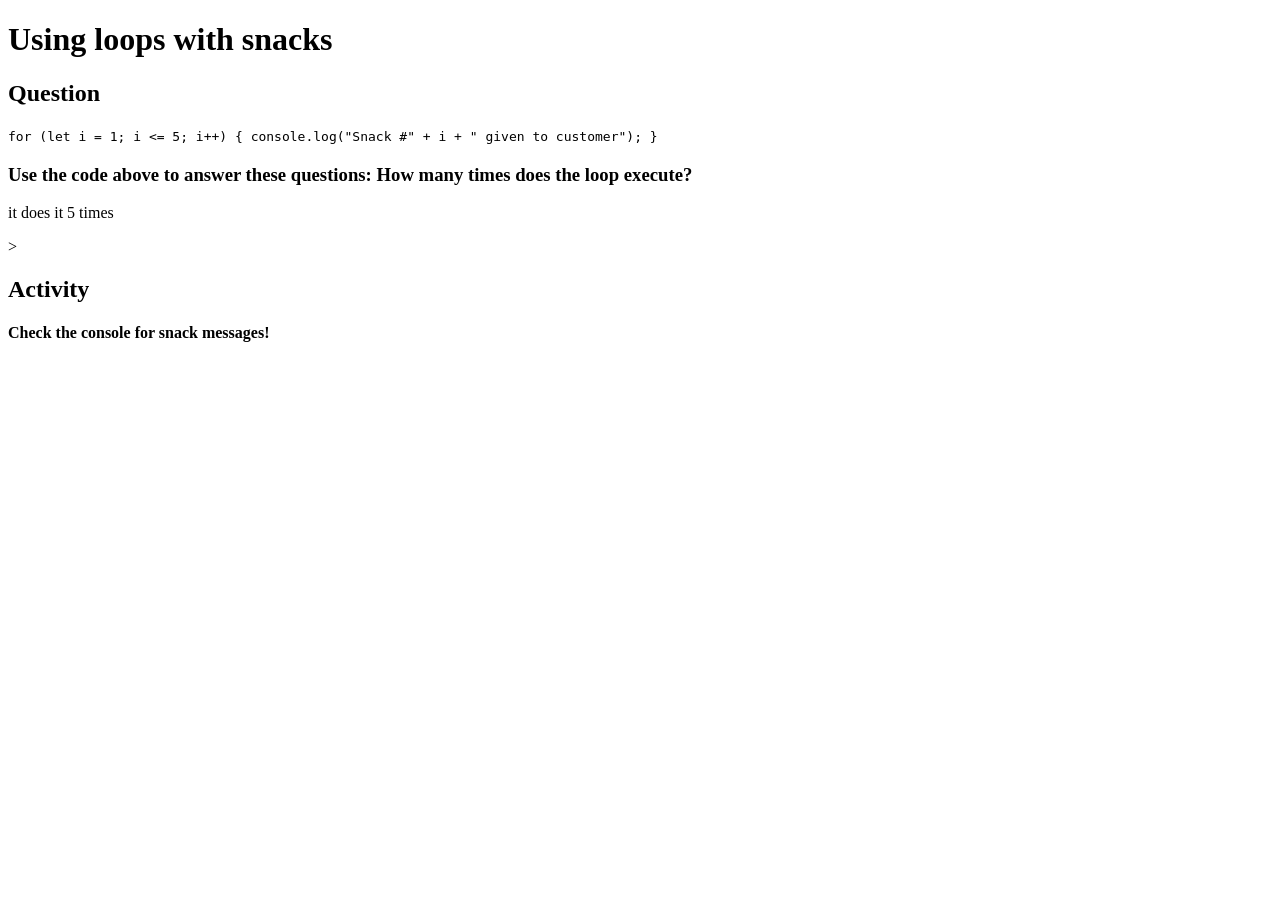
<file: index.html>
<!DOCTYPE html>
<html lang="en">
<head>
  <meta charset="UTF-8">
  <title>Vending Machine Loop</title>
</head>
<body>

  <h1> Using loops with snacks</h1>
  <h2>Question </h2>
  <code>for (let i = 1; i <= 5; i++) {
  console.log("Snack #" + i + " given to customer");  }</code>
 
 <h3>Use the code above to answer these questions:
 How many times does the loop execute?</h3>
<P>it does it 5 times</P>>
<h2>Activity</h2>
  <h4>Check the console for snack messages!</h4>
  <script src="vendingMachine.js"></script>
</body>
</html>
</file>
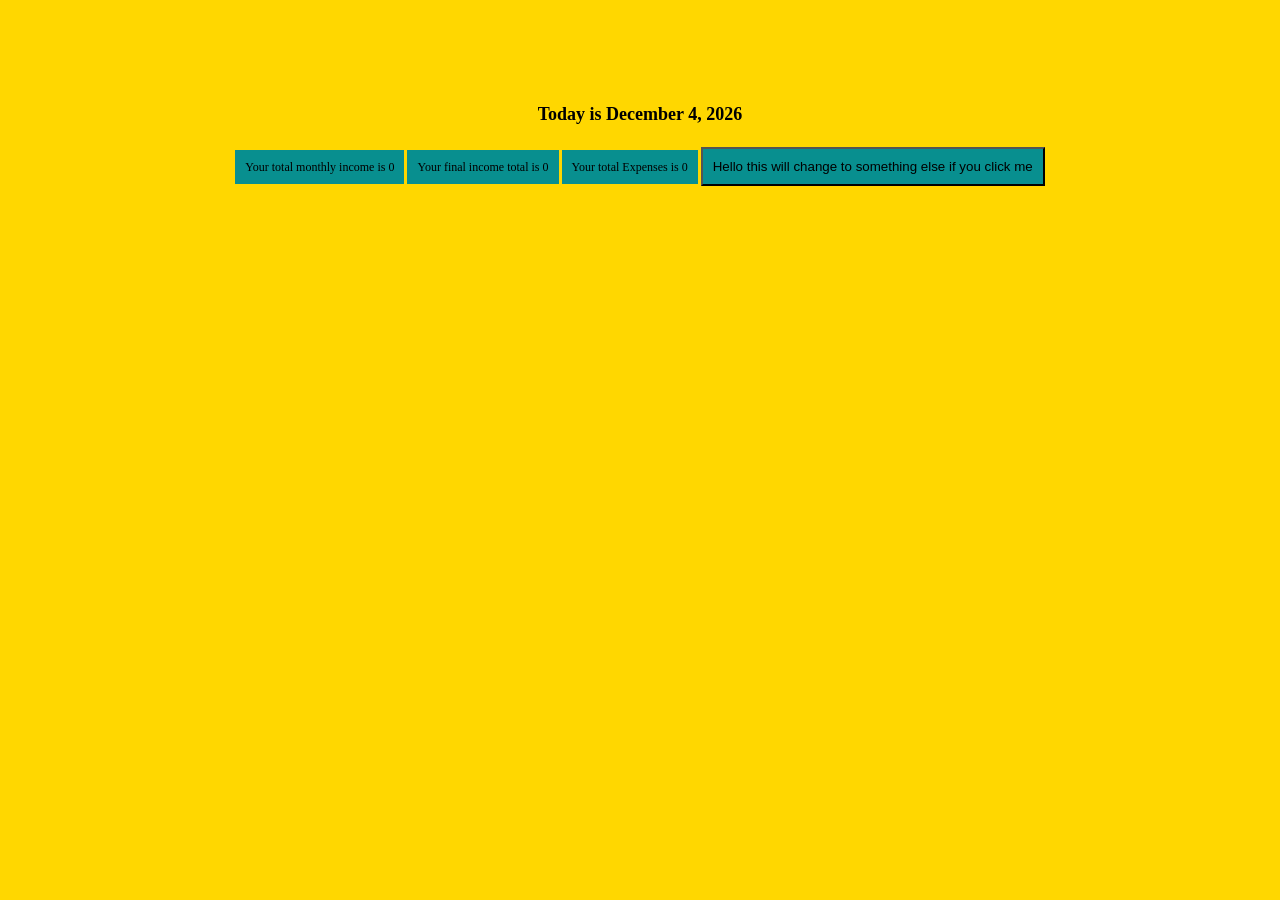
<file: Final/index.html>
<!DOCTYPE html>
<html lang="en">
<head>
    <meta charset="UTF-8">
    <meta name="viewport" content="width=device-width, initial-scale=1.0">
    <title>Welcome to a monthly calculator</title>
    <!-- External CSS file -->
    <link rel="stylesheet" href="styles.css">
</head>
<body id = "Body" class = MLA>
    <h2 id="W">Parker Story 12/9/2025</h2>
    <p id="MEtext">This will be where the monthly income will be displayed.</p>
    <p id="FEtext">This will be where the final income will be displayed.</p>
    <p id="Etext">This will be where the expenses  will be displayed.</p>
    <button id ="B">Hello this will change to something else if you click me</button>
    <script src="script.js"></script>
</body>
</html>
</file>
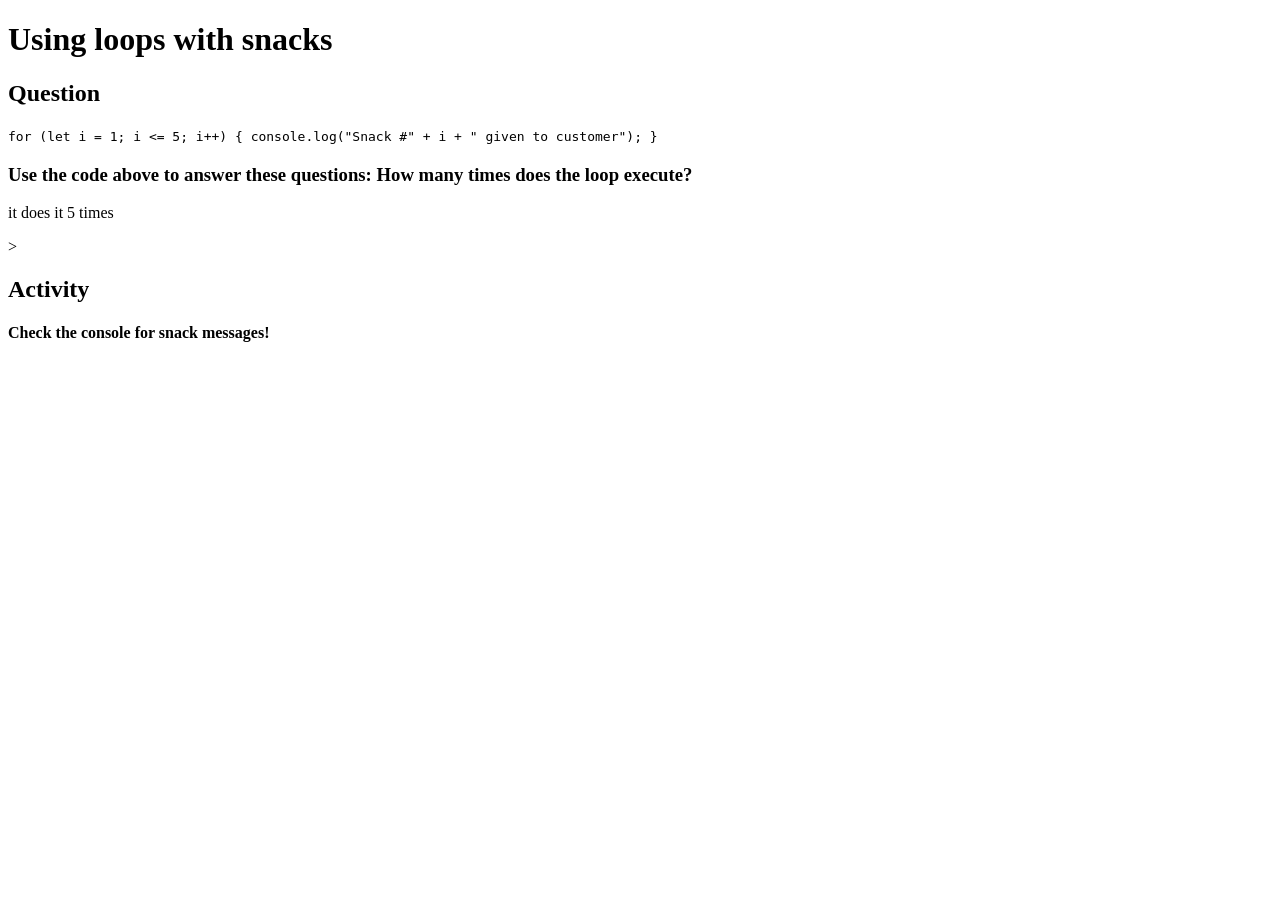
<file: loops.html>
<!DOCTYPE html>
<html lang="en">
<head>
  <meta charset="UTF-8">
  <title>Vending Machine Loop</title>
</head>
<body>

  <h1> Using loops with snacks</h1>
  <h2>Question </h2>
  <code>for (let i = 1; i <= 5; i++) {
  console.log("Snack #" + i + " given to customer");  }</code>
 
 <h3>Use the code above to answer these questions:
 How many times does the loop execute?</h3>
<P>it does it 5 times</P>>
<h2>Activity</h2>
  <h4>Check the console for snack messages!</h4>
  <script src="vendingMachine.js"></script>
</body>

</html>
</file>
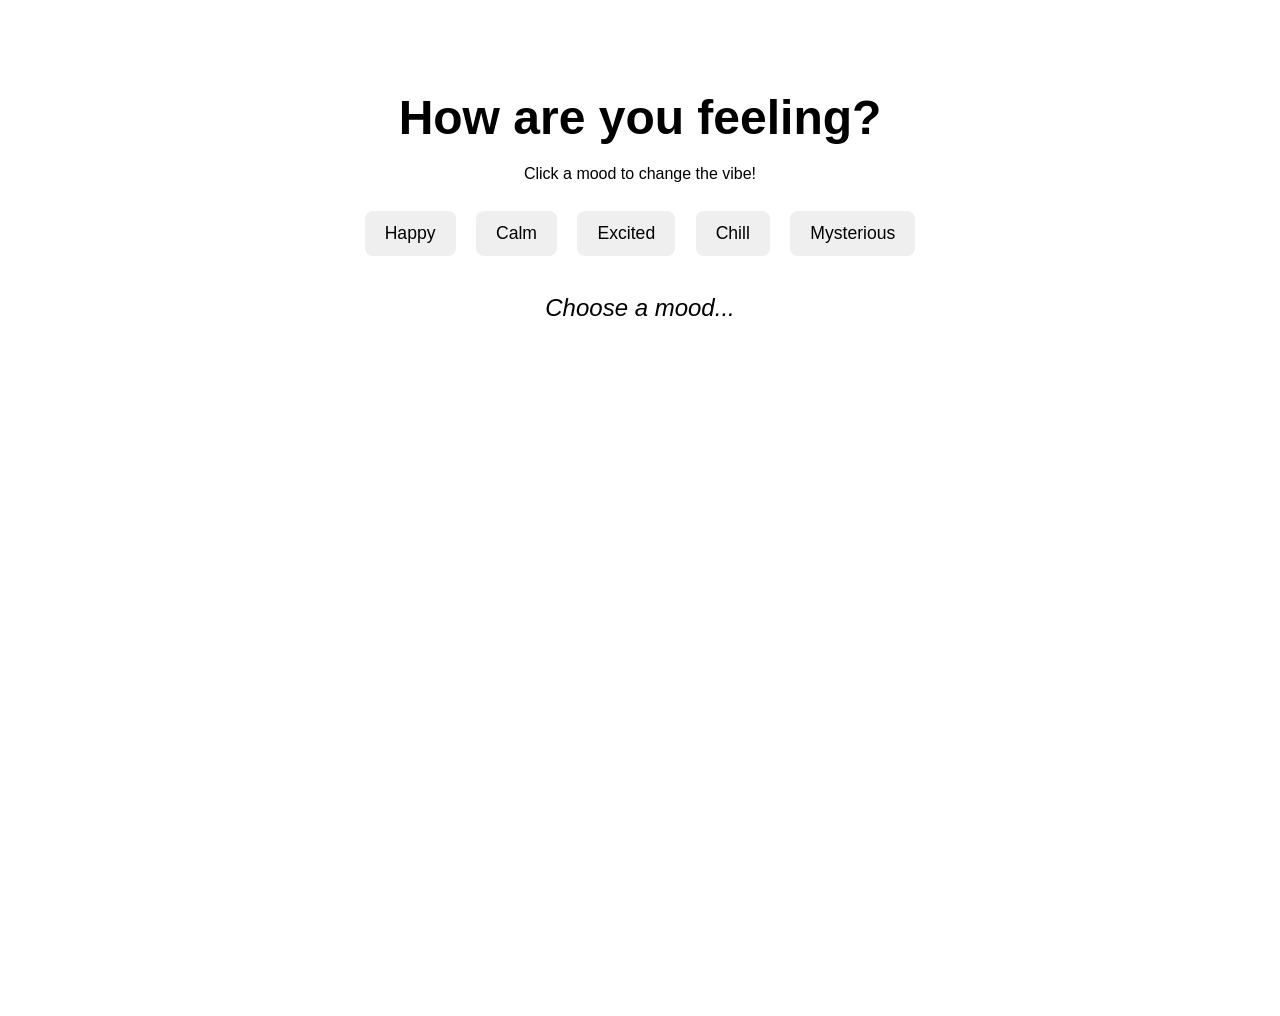
<file: moodswitcher.html>
<!DOCTYPE html>
<html lang="en">
<head>
  <meta charset="UTF-8" />
  <title>Mood Changer</title>
  <style>
    body {
      font-family: 'Segoe UI', sans-serif;
      text-align: center;
      padding: 50px;
      transition: background-color 0.5s ease, color 0.5s ease;
      min-height: 100vh;
    }
    h1 { font-size: 3rem; margin-bottom: 20px; }
    #moodButtons {
      margin: 20px 0;
    }
    .mood-btn {
      padding: 12px 20px;
      margin: 8px;
      font-size: 1.1rem;
      cursor: pointer;
      border: none;
      border-radius: 8px;
      transition: transform 0.2s;
    }
    .mood-btn:hover { transform: scale(1.05); }
    #moodDisplay { margin-top: 30px; font-size: 1.5rem; font-style: italic; }
  </style>
</head>
<body>
  <h1>How are you feeling?</h1>
  <p>Click a mood to change the vibe!</p>

  <!-- Button container -->
  <div id="moodButtons">
    <button class="mood-btn" data-mood="happy">Happy</button>
    <button class="mood-btn" data-mood="calm">Calm</button>
    <button class="mood-btn" data-mood="excited">Excited</button>
    <button class="mood-btn" data-mood="chill">Chill</button>
    <button class="mood-btn" data-mood="mysterious">Mysterious</button>
  </div>

  <p id="moodDisplay">Choose a mood...</p>

  <script src="mood.js"></script>
</body>
</html>
</file>
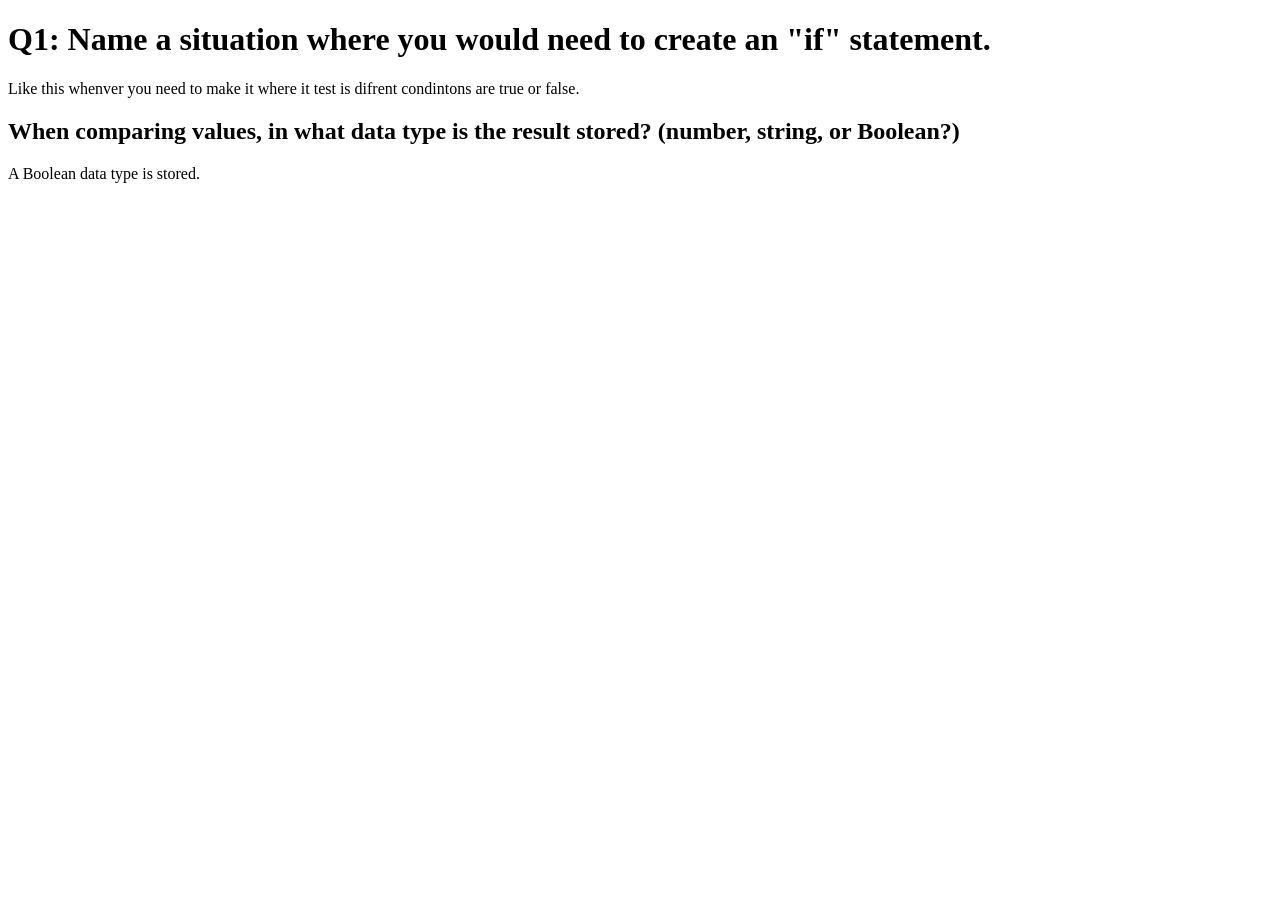
<file: Shoping.html>
<!DOCTYPE HTML>
<!-- Put your name here  -->
<html lang="en">
    <head>
        <title> My JS weekly earnings page </title>
        <meta charset= "utf-8">
    </head>
    <body>
     <h1>Q1: Name a situation where you would need to create an "if" statement.  </h1>
   <p>Like this whenver you need to make it where it test is difrent condintons are true or false. </p>
   <h2>When comparing values,  in what data type is the result stored? (number, string, or Boolean?)
</h2>
<P>A Boolean data type is stored.</P>
<script src="projectIfStatements.js"></script>
    </body>
     </html>
</file>
<file: Final/styles.css>
#Body {
    text-align: center;
}

.MLA {
    font-size: 12px;
    font-family: 'Times New Roman', Times, serif;
    line-height: 2;
    margin: 1in;
}


#Header {
    text-align: right;
}


#B {
    padding: 10px;
}

#MEtext,
#FEtext,
#Etext {
    display:inline;      
    padding: 10px;   
    background-color: rgb(0, 0, 0); 
}
</file>
